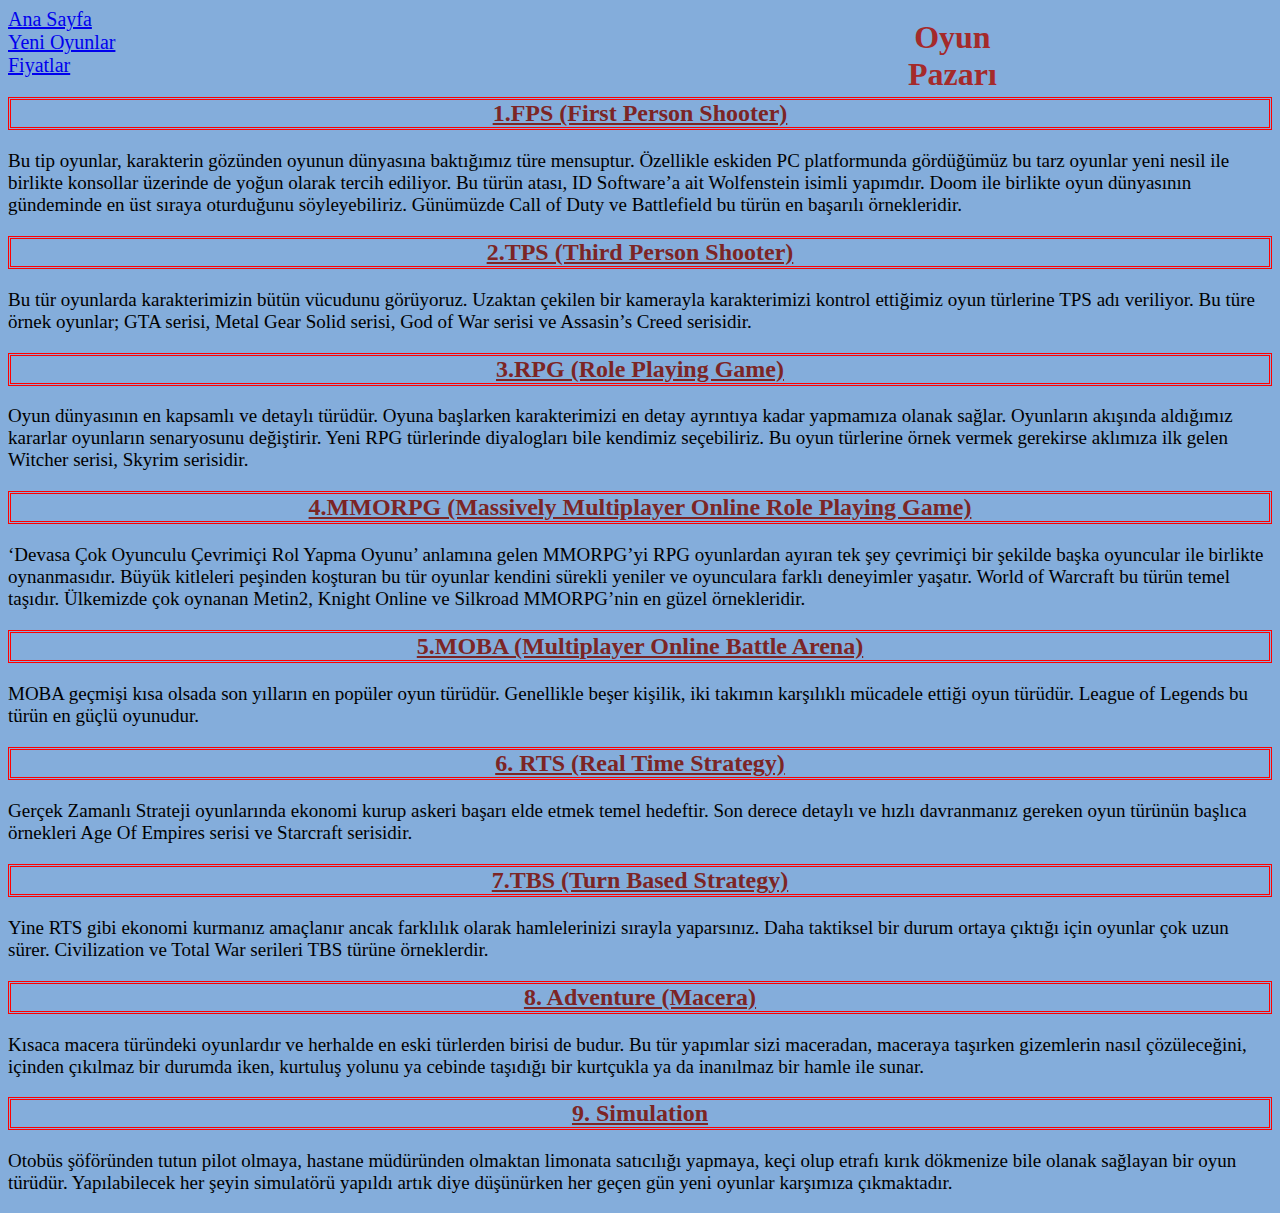
<file: csswebsiteodev/oyunturleri.html>
<!DOCTYPE html>
<html lang="en">
<head>
    <meta charset="UTF-8">
    <meta http-equiv="X-UA-Compatible" content="IE=edge">
    <meta name="viewport" content="width=device-width, initial-scale=1.0">
    <title>Oyun Türleri | Oyun Pazarı</title>
    <link rel="stylesheet" href="websiteodev.css">
</head>
<body>
    <a href="websiteodev.html" style="font-size: 20px;">Ana Sayfa</a> <br>
    <a href="yenioyunlar.html" style="font-size: 20px;">Yeni Oyunlar</a><br>
    <h1 style="margin: -35px 900px; text-align: center; position:absolute; color: brown;">Oyun Pazarı</h1>
    <a href="prices.html" style="font-size: 20px;">Fiyatlar</a> <br>

    <h2>1.FPS (First Person Shooter)</h2>

<p> Bu tip oyunlar, karakterin gözünden oyunun dünyasına baktığımız türe mensuptur. Özellikle eskiden PC platformunda gördüğümüz bu tarz oyunlar yeni nesil ile birlikte konsollar üzerinde de yoğun olarak tercih ediliyor. Bu türün atası, ID Software’a ait Wolfenstein isimli yapımdır. Doom ile birlikte oyun dünyasının gündeminde en üst sıraya oturduğunu söyleyebiliriz. Günümüzde Call of Duty ve Battlefield bu türün en başarılı örnekleridir. </p>

<h2> 2.TPS (Third Person Shooter) </h2>

 <p> Bu tür oyunlarda karakterimizin bütün vücudunu görüyoruz. Uzaktan çekilen bir kamerayla karakterimizi kontrol ettiğimiz oyun türlerine TPS adı veriliyor. Bu türe örnek oyunlar; GTA serisi, Metal Gear Solid serisi, God of War serisi ve Assasin’s Creed serisidir.

<h2> 3.RPG (Role Playing Game) </h2>

<p> Oyun dünyasının en kapsamlı ve detaylı türüdür. Oyuna başlarken karakterimizi en detay ayrıntıya kadar yapmamıza olanak sağlar. Oyunların akışında aldığımız kararlar oyunların senaryosunu değiştirir. Yeni RPG türlerinde diyalogları bile kendimiz seçebiliriz. Bu oyun türlerine örnek vermek gerekirse aklımıza ilk gelen Witcher serisi, Skyrim serisidir. </p>

<h2> 4.MMORPG (Massively Multiplayer Online Role Playing Game) </h2>

<p> ‘Devasa Çok Oyunculu Çevrimiçi Rol Yapma Oyunu’ anlamına gelen MMORPG’yi RPG oyunlardan ayıran tek şey çevrimiçi bir şekilde başka oyuncular ile birlikte oynanmasıdır. Büyük kitleleri peşinden koşturan bu tür oyunlar kendini sürekli yeniler ve oyunculara farklı deneyimler yaşatır. World of Warcraft bu türün temel taşıdır. Ülkemizde çok oynanan Metin2, Knight Online ve Silkroad MMORPG’nin en güzel örnekleridir. </p>

<h2> 5.MOBA (Multiplayer Online Battle Arena) </h2>

<p> MOBA geçmişi kısa olsada son yılların en popüler oyun türüdür. Genellikle beşer kişilik, iki takımın karşılıklı mücadele ettiği oyun türüdür. League of Legends bu türün en güçlü oyunudur. </p>

<h2> 6. RTS (Real Time Strategy) </h2>

<p> Gerçek Zamanlı Strateji oyunlarında ekonomi kurup askeri başarı elde etmek temel hedeftir. Son derece detaylı ve hızlı davranmanız gereken oyun türünün başlıca örnekleri Age Of Empires serisi ve Starcraft serisidir. </p>

<h2> 7.TBS (Turn Based Strategy) </h2>

<p> Yine RTS gibi ekonomi kurmanız amaçlanır ancak farklılık olarak hamlelerinizi sırayla yaparsınız. Daha taktiksel bir durum ortaya çıktığı için oyunlar çok uzun sürer. Civilization ve Total War serileri TBS türüne örneklerdir. </p>

<h2> 8. Adventure (Macera) </h2>

<p> Kısaca macera türündeki oyunlardır ve herhalde en eski türlerden birisi de budur.  Bu tür yapımlar sizi maceradan, maceraya taşırken gizemlerin nasıl çözüleceğini, içinden çıkılmaz bir durumda iken, kurtuluş yolunu ya cebinde taşıdığı bir kurtçukla ya da inanılmaz bir hamle ile sunar. </p>

<h2> 9. Simulation </h2>

<p> Otobüs şöföründen tutun pilot olmaya, hastane müdüründen olmaktan limonata satıcılığı yapmaya, keçi olup etrafı kırık dökmenize bile olanak sağlayan bir oyun türüdür. Yapılabilecek her şeyin simulatörü yapıldı artık diye düşünürken her geçen gün yeni oyunlar karşımıza çıkmaktadır. </p>
</body>
</html>
</file>
<file: csswebsiteodev/websiteodev.css>
body {
    background-color: rgb(132, 173, 219);
}
h2 {
    color: rgb(124, 37, 37);
    text-decoration:underline;
    border: double 3px red;
    text-align: center;
}
p {
    font-size: 19px;
}
</file>
